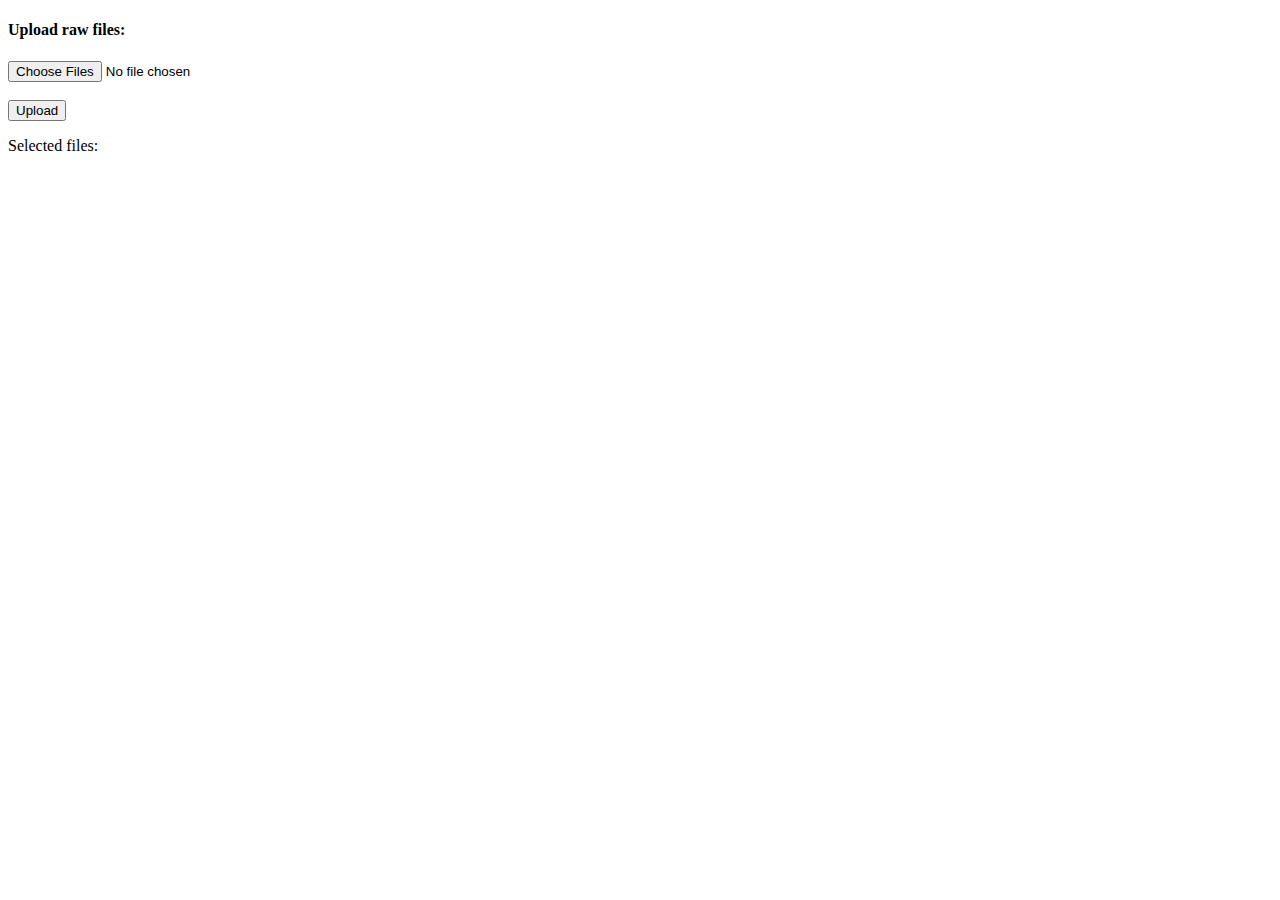
<file: SprintTask5/src/main/resources/templates/admin.html>
<!DOCTYPE html>
<html xmlns:th="http://www.thymeleaf.org">
<head>
<meta charset="ISO-8859-1">
<script>
	updateList = function() {
		var input = document.getElementById('file');
		var output = document.getElementById('fileList');
		var children = "";
		for (var i = 0; i < input.files.length; ++i) {
			children += '<li>' + input.files.item(i).name + '</li>';
		}
		output.innerHTML = '<ul>' + children + '</ul>';
	}
</script>
<link rel="stylesheet" href="" th:href="@{/css/styles.css}">
<link
	href="https://cdn.jsdelivr.net/npm/bootstrap@5.1.3/dist/css/bootstrap.min.css"
	rel="stylesheet"
	integrity="sha384-1BmE4kWBq78iYhFldvKuhfTAU6auU8tT94WrHftjDbrCEXSU1oBoqyl2QvZ6jIW3"
	crossorigin="anonymous">
<title>Admin</title>
</head>
<body>




	<div th:replace="/fragments/static :: navbar"></div>






	<div th:replace="/fragments/static :: search"></div>




	<div id="boxes">

		<div id="leftbox">
			<h4>Upload raw files:</h4>
			<form method="POST" th:action="@{/uploadFiles}"
				enctype="multipart/form-data">
				<input type="file" name="files" id="file"
					onchange="javascript:updateList()" multiple /> <br /> <br />
				<button type="submit" class="btn btn-primary">Upload</button>
				<!--  <button type="submit">Submit</button> -->
			</form>
			<p>Selected files:</p>

			<div id="fileList"></div>
		</div>

		<div th:replace="/fragments/static :: generate"></div>
		<div th:replace="/fragments/static :: export"></div>


		
		<br>



		<div th:if="${message}">
			<h2 th:text="${message}" />
		</div>
	</Div>
	
	<script src="https://requirejs.org/docs/release/2.3.5/minified/require.js"></script>

<script th:inline="javascript">
    var number = [[${number}]];
    var message = [[${message}]];

</script>

<script type="text/javascript" th:src="@{js/suggestions.js}"></script>
<script type="text/javascript" th:src="@{js/script.js}"></script>
</body>
</html>
</file>
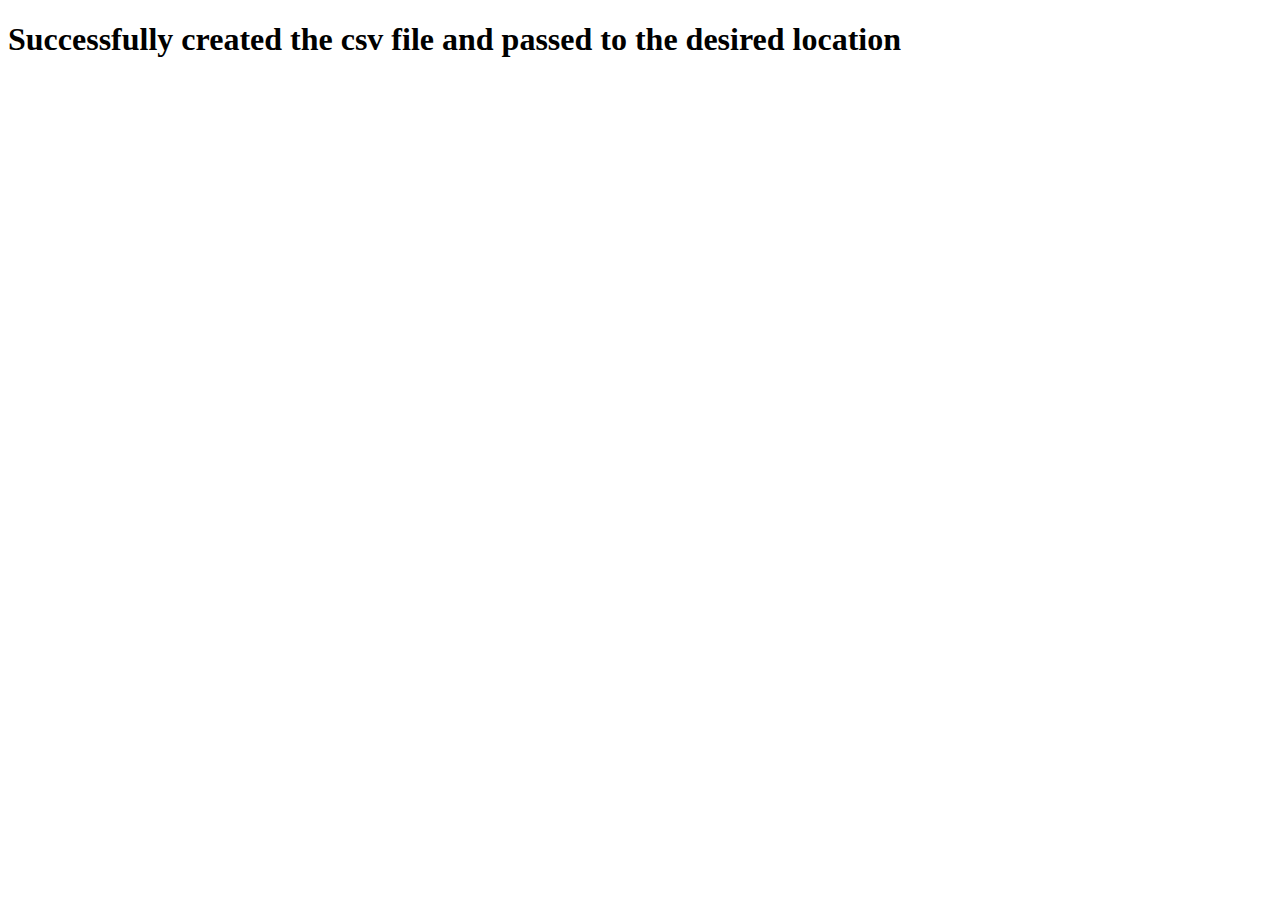
<file: SprintTask5/src/main/resources/templates/generate.html>
<!DOCTYPE html>
<html xmlns:th="http://www.thymeleaf.org">
<head>
<meta charset="ISO-8859-1">
<title>Insert title here</title>
</head>
<body>
<h1>Successfully created the csv file and passed to the desired location</h1>
</body>
</html>
</file>
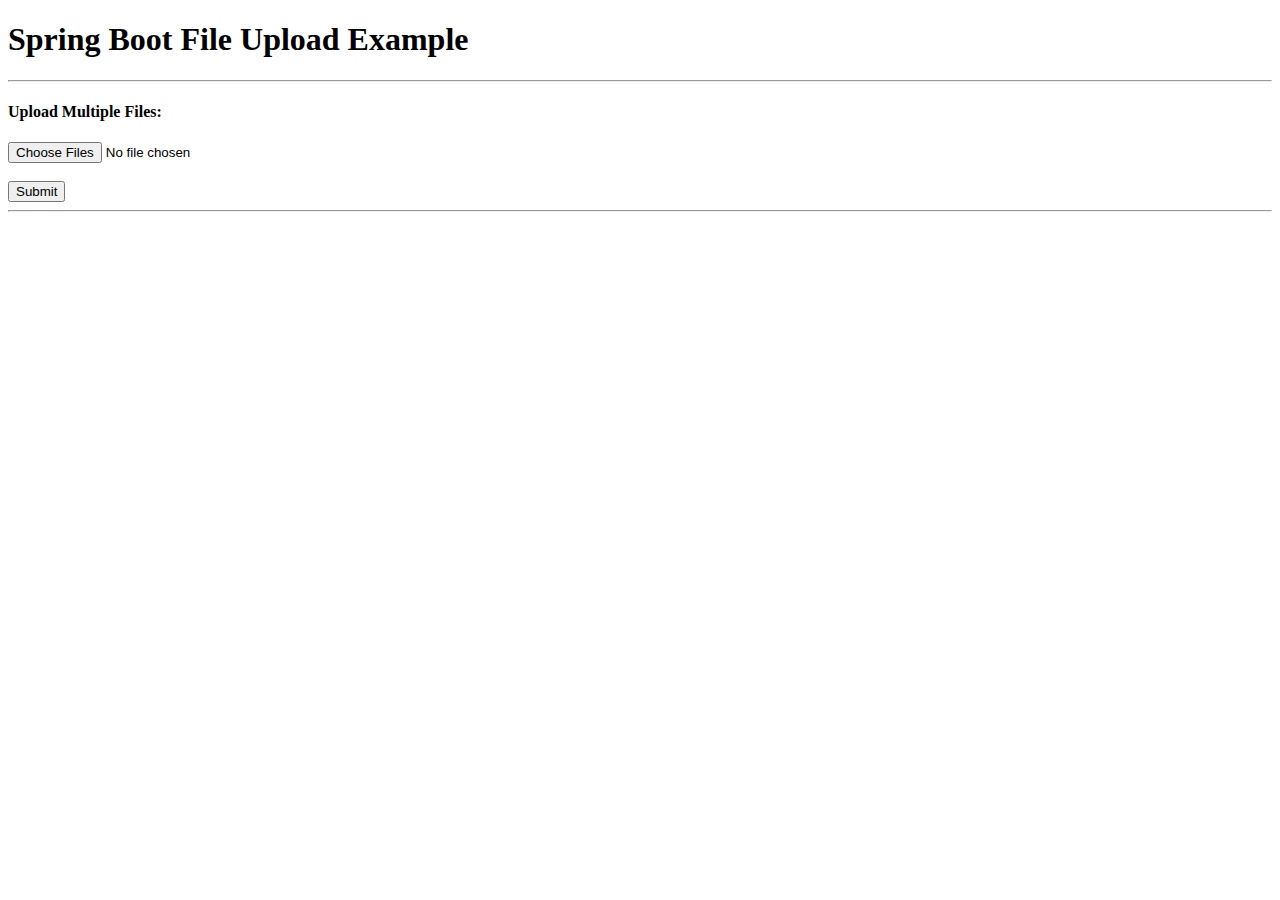
<file: SprintTask5/src/main/resources/templates/upload.html>
<!DOCTYPE html>
<html xmlns:th="http://www.thymeleaf.org">
<body>
  <h1>Spring Boot File Upload Example</h1>
  <hr/>
  
  <!-- <h4>Upload Single File:</h4>
  <form method="POST" th:action="@{/uploadFile}" enctype="multipart/form-data">
    <input type="file" name="file"/> <br/><br/>
    <button type="submit">Submit</button>
  </form>
  <hr/> -->
  <h4>Upload Multiple Files:</h4>
<form method="POST" th:action="@{/uploadFiles}" enctype="multipart/form-data">
  <input type="file" name="files" multiple/> <br/><br/>
  <button type="submit">Submit</button>
</form>

<hr/>
  
  <div th:if="${message}">
    <h2 th:text="${message}"/>
  </div>
</body>
</html>
</file>
